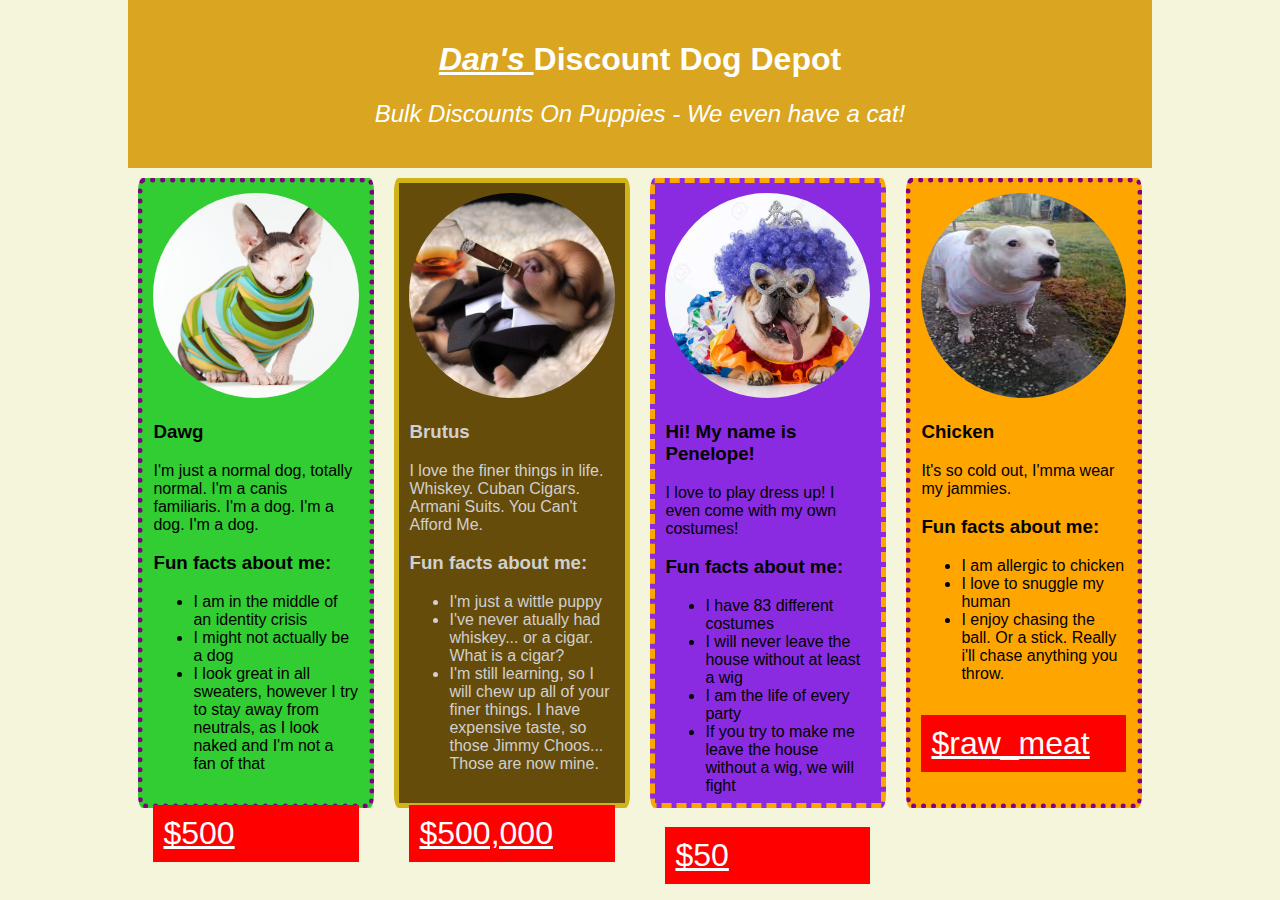
<file: cascading/animal-shelter/index.html>
<!DOCTYPE html>
<html lang="en">
<head>
    <meta charset="UTF-8">
    <meta name="viewport" content="width=device-width, initial-scale=1.0">
    <link href="css/styles.css" rel="stylesheet" type="text/css">
    <title>Animal Shelter</title>
</head>
<body>
    <div class="header">
        <h1><span class="dan">Dan's </span> Discount Dog Depot</h1>
        <h2>Bulk Discounts On Puppies - We even have a cat!</h2>
    </div>
    <div class="column" id="dog">
        <img src="img/mad.jpeg" alt="this cat is so mad">
        <h3 class="name">Dawg</h3>
        <p class="description">I'm just a normal dog, totally normal. I'm a canis familiaris. I'm a dog. I'm a dog. I'm a dog.</p>
        <h3> Fun facts about me: </h3>
        <ul>
            <li>I am in the middle of an identity crisis</li>
            <li>I might not actually be a dog</li>
            <li>I look great in all sweaters, however I try to stay away from neutrals, as I look naked and I'm not a fan of that</li>
        </ul>
            <p class="price">
                $500
            </p>
    </div>
    <div class="column" id="brutis">
        <img src="img/brutis.jpg" alt="Dog in Jammies">
        <h3 class="name">Brutus</h3>
        <p class="description">I love the finer things in life. Whiskey. Cuban Cigars. Armani Suits. You Can't Afford Me.</p>
        <h3> Fun facts about me: </h3>
        <ul>
            <li>I'm just a wittle puppy</li>
            <li>I've never atually had whiskey... or a cigar. What is a cigar?</li>
            <li>I'm still learning, so I will chew up all of your finer things. I have expensive taste, so those Jimmy Choos... Those are now mine.</li>
        </ul>
            <p class="price">
                $500,000
            </p>
    </div>
    <div class="column" id="penelope">
        <img src="img/penelope.jpeg" alt="Dog in Jammies">
        <h3 class="name">Hi! My name is Penelope!</h3>
        <p class="description"> I love to play dress up! I even come with my own costumes!</p>
        <h3> Fun facts about me: </h3>
        <ul>
            <li>I have 83 different costumes</li>
            <li>I will never leave the house without at least a wig</li>
            <li>I am the life of every party</li>
            <li>If you try to make me leave the house without a wig, we will fight</li>
        </ul>
        <p class="price">
            $50
        </p>
    </div>
    <div class="column" id="chicken">
        <img src="img/jammydog.jpg" alt="Dog in Jammies">
        <h3 class="name">Chicken</h3>
        <p class="description">It's so cold out, I'mma wear my jammies.</p>
        <h3> Fun facts about me: </h3>
        <ul>
            <li>I am allergic to chicken</li>
            <li>I love to snuggle my human</li>
            <li>I enjoy chasing the ball. Or a stick. Really i'll chase anything you throw.</li>
        </ul>
        <p class="price">
            $raw_meat
        </p>
    
    </div>
</body>
</html>
</file>
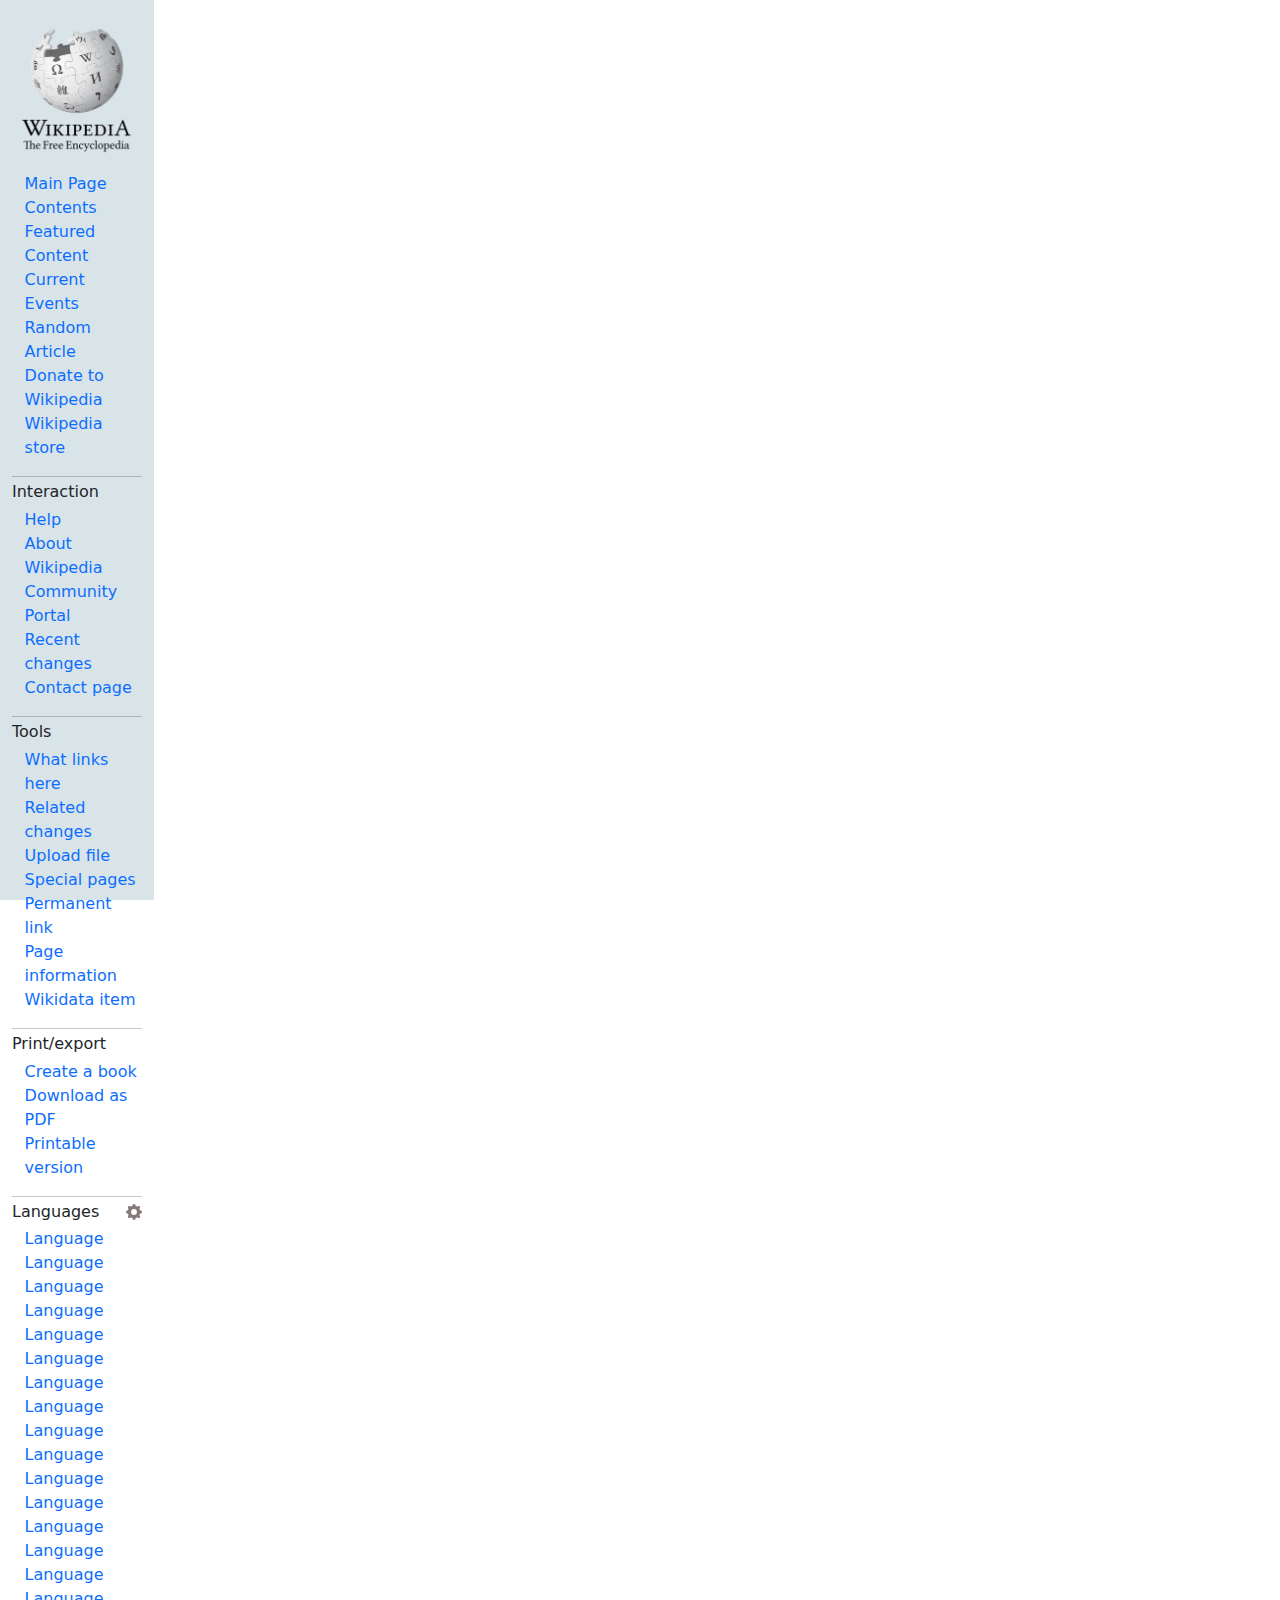
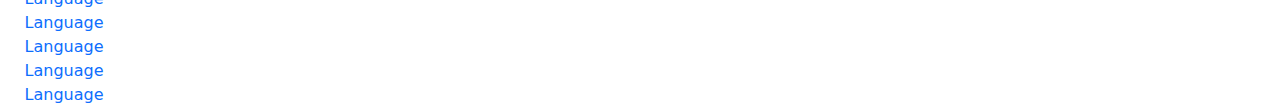
<file: cascading/wikipedia/index.html>
<!DOCTYPE html>
<html lang="en">
<head>
    <meta charset="UTF-8">
    <meta name="viewport" content="width=device-width, initial-scale=1.0">
    <link href="css/bootstrap.css" rel="stylesheet" type="text/css">
    <link href="css/styles.css" rel="stylesheet" type="text/css">
     <title>Wikipedia, the free encyclopedia</title>
</head>
<body>
    <div class="col-sm sidebar">
        <img src="img/logo.png">
        <div class="container side-links">
            <ul>
                <li><a href="#">Main Page</a></li>
                <li><a href="#">Contents</a></li>
                <li><a href="#">Featured Content</a></li>
                <li><a href="#">Current Events</a></li>
                <li><a href="#">Random Article</a></li>
                <li><a href="#">Donate to Wikipedia</a></li>
                <li><a href="#">Wikipedia store</a></li>
            </ul>
            <hr />
            <p>Interaction</p>
            <ul>
                <li><a href="#">Help</a></li>
                <li><a href="#">About Wikipedia</a></li>
                <li><a href="#">Community Portal</a></li>
                <li><a href="#">Recent changes</a></li>
                <li><a href="#">Contact page</a></li>
            </ul>
            <hr />
            <p>Tools</p>
            <ul>
                <li><a href="#">What links here</a></li>
                <li><a href="#">Related changes</a></li>
                <li><a href="#">Upload file</a></li>
                <li><a href="#">Special pages</a></li>
                <li><a href="#">Permanent link</a></li>
                <li><a href="#">Page information</a></li>
                <li><a href="#">Wikidata item</a></li>
            </ul>
            <hr />
            <p>Print/export</p>
            <ul>
                <li><a href="#">Create a book</a></li>
                <li><a href="#">Download as PDF</a></li>
                <li><a href="#">Printable version</a></li>
            </ul>
            <hr />
            <p>Languages<span class="gear"><svg xmlns="http://www.w3.org/2000/svg" width="16" height="16" fill="currentColor" class="bi bi-gear-fill" viewBox="0 0 16 16">
                <path d="M9.405 1.05c-.413-1.4-2.397-1.4-2.81 0l-.1.34a1.464 1.464 0 0 1-2.105.872l-.31-.17c-1.283-.698-2.686.705-1.987 1.987l.169.311c.446.82.023 1.841-.872 2.105l-.34.1c-1.4.413-1.4 2.397 0 2.81l.34.1a1.464 1.464 0 0 1 .872 2.105l-.17.31c-.698 1.283.705 2.686 1.987 1.987l.311-.169a1.464 1.464 0 0 1 2.105.872l.1.34c.413 1.4 2.397 1.4 2.81 0l.1-.34a1.464 1.464 0 0 1 2.105-.872l.31.17c1.283.698 2.686-.705 1.987-1.987l-.169-.311a1.464 1.464 0 0 1 .872-2.105l.34-.1c1.4-.413 1.4-2.397 0-2.81l-.34-.1a1.464 1.464 0 0 1-.872-2.105l.17-.31c.698-1.283-.705-2.686-1.987-1.987l-.311.169a1.464 1.464 0 0 1-2.105-.872l-.1-.34zM8 10.93a2.929 2.929 0 1 1 0-5.86 2.929 2.929 0 0 1 0 5.858z"/>
              </svg></span></p>
              <ul>
                <li><a href="#">Language</a></li>
                <li><a href="#">Language</a></li>
                <li><a href="#">Language</a></li>
                <li><a href="#">Language</a></li>
                <li><a href="#">Language</a></li>
                <li><a href="#">Language</a></li>
                <li><a href="#">Language</a></li>
                <li><a href="#">Language</a></li>
                <li><a href="#">Language</a></li>
                <li><a href="#">Language</a></li>
                <li><a href="#">Language</a></li>
                <li><a href="#">Language</a></li>
                <li><a href="#">Language</a></li>
                <li><a href="#">Language</a></li>
                <li><a href="#">Language</a></li>
                <li><a href="#">Language</a></li>
                <li><a href="#">Language</a></li>
                <li><a href="#">Language</a></li>
                <li><a href="#">Language</a></li>
                <li><a href="#">Language</a></li>
              </ul>
        </div>
    </div>
    <div class="container main-page">
        
        
    </div>
</body>
</html>
</file>
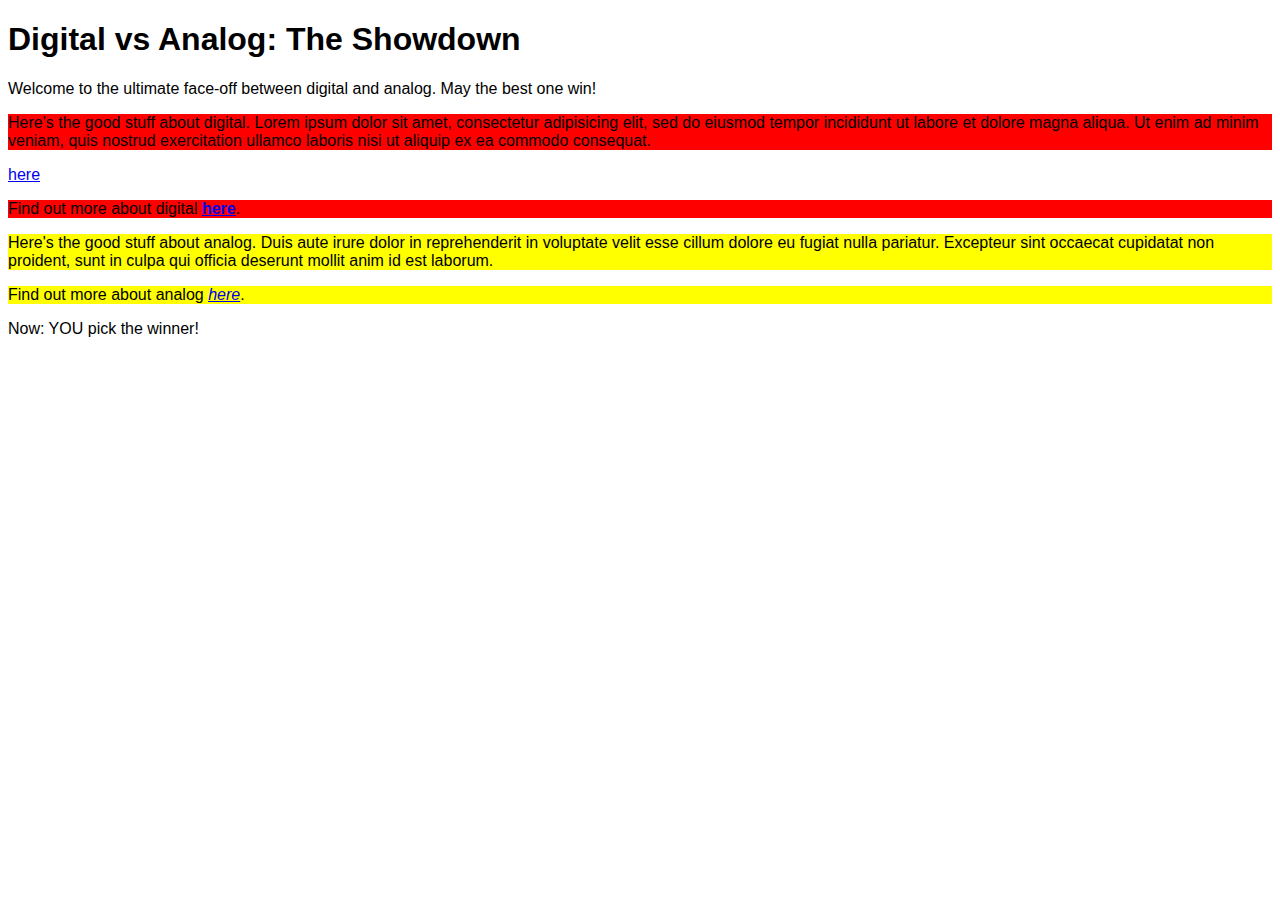
<file: cascading/digital-vs-analog.html>
<!DOCTYPE html>
<html lang="en-US">
<head>
  <link href="css/styles.css" rel="stylesheet" type="text/css">
  <title>Digital vs Analog</title>
</head>
<body>
  <h1>Digital vs Analog: The Showdown</h1>

  <p>Welcome to the ultimate face-off between digital and analog. May the best one win!</p>

  <div class="digital">
    <p>Here's the good stuff about digital. Lorem ipsum dolor sit amet, consectetur adipisicing elit, sed do eiusmod tempor incididunt ut labore et dolore magna aliqua. Ut enim ad minim veniam, quis nostrud exercitation ullamco laboris nisi ut aliquip ex ea commodo consequat.</p>
    <a href="http://www.example.com/digital.html">here</a>
    <p>Find out more about digital <a href="http://www.example.com/digital.html">here</a>.</p>
  </div>

  <div class="analog">
    <p>Here's the good stuff about analog. Duis aute irure dolor in reprehenderit in voluptate velit esse cillum dolore eu fugiat nulla pariatur. Excepteur sint occaecat cupidatat non proident, sunt in culpa qui officia deserunt mollit anim id est laborum.</p>

    <p>Find out more about analog <a href="http://www.example.com/analog.html">here</a>.</p>
  </div>

  <p>Now: YOU pick the winner!</p>
</body>
</html>
</file>
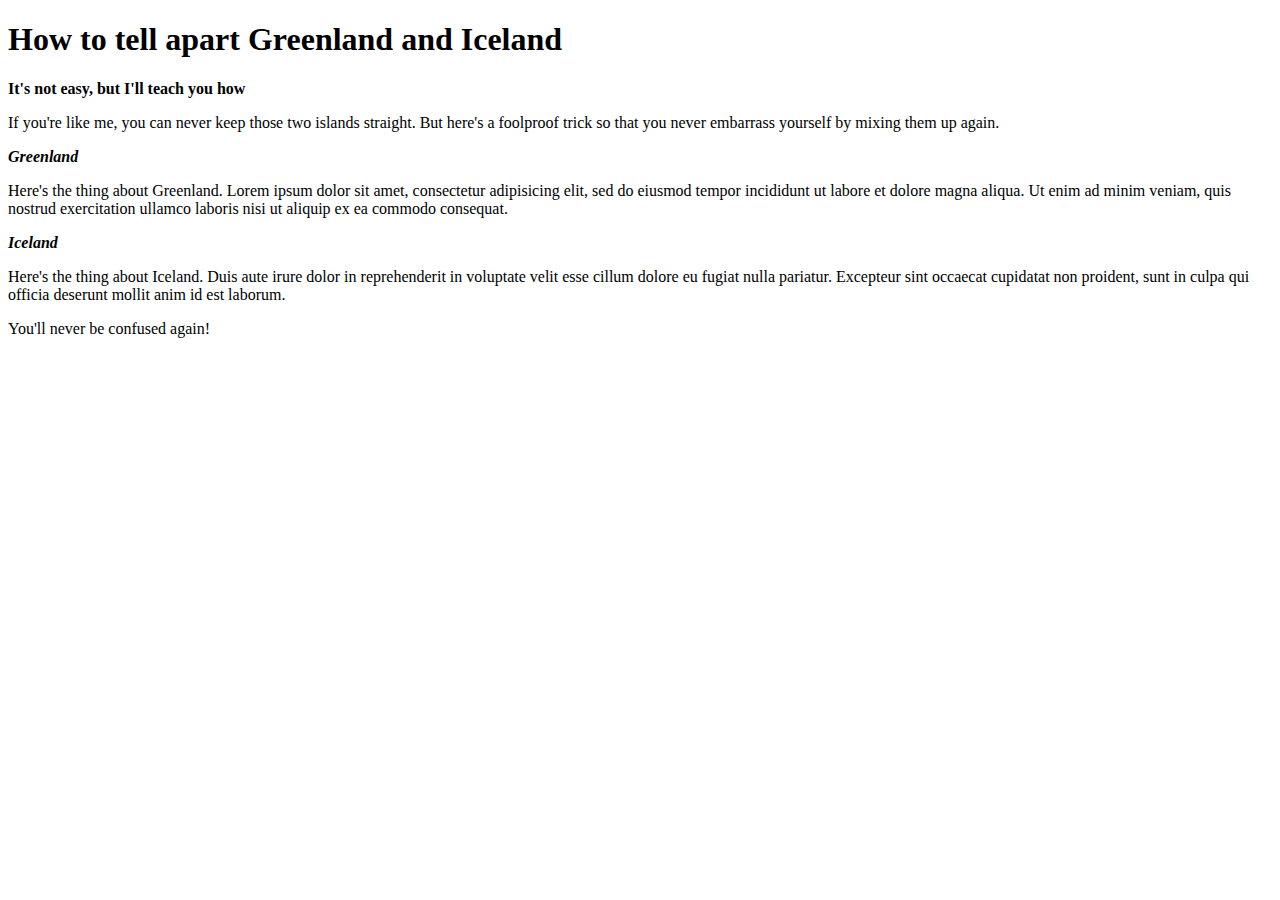
<file: cascading/greenland-iceland.html>
<!DOCTYPE html>
<html lang="en-US">
<head>
  <link href="css/styles2.css" rel="stylesheet" type="text/css">
  <title>How to tell apart Greenland and Iceland</title>
</head>
<body>
  <h1>How to tell apart Greenland and Iceland</h1>
  <h2>It's not easy, but I'll teach you how</h2>

  <p>If you're like me, you can never keep those two islands straight. But here's a foolproof trick so that you never embarrass yourself by mixing them up again.</p>

  <div class="countries">
    <h2>Greenland</h2>
    <p>Here's the thing about Greenland. Lorem ipsum dolor sit amet, consectetur adipisicing elit, sed do eiusmod tempor incididunt ut labore et dolore magna aliqua. Ut enim ad minim veniam, quis nostrud exercitation ullamco laboris nisi ut aliquip ex ea commodo consequat.</p>

    <h2>Iceland</h2>
    <p>Here's the thing about Iceland. Duis aute irure dolor in reprehenderit in voluptate velit esse cillum dolore eu fugiat nulla pariatur. Excepteur sint occaecat cupidatat non proident, sunt in culpa qui officia deserunt mollit anim id est laborum.</p>
  </div>

  <p>You'll never be confused again!</p>
</body>
</html>
</file>
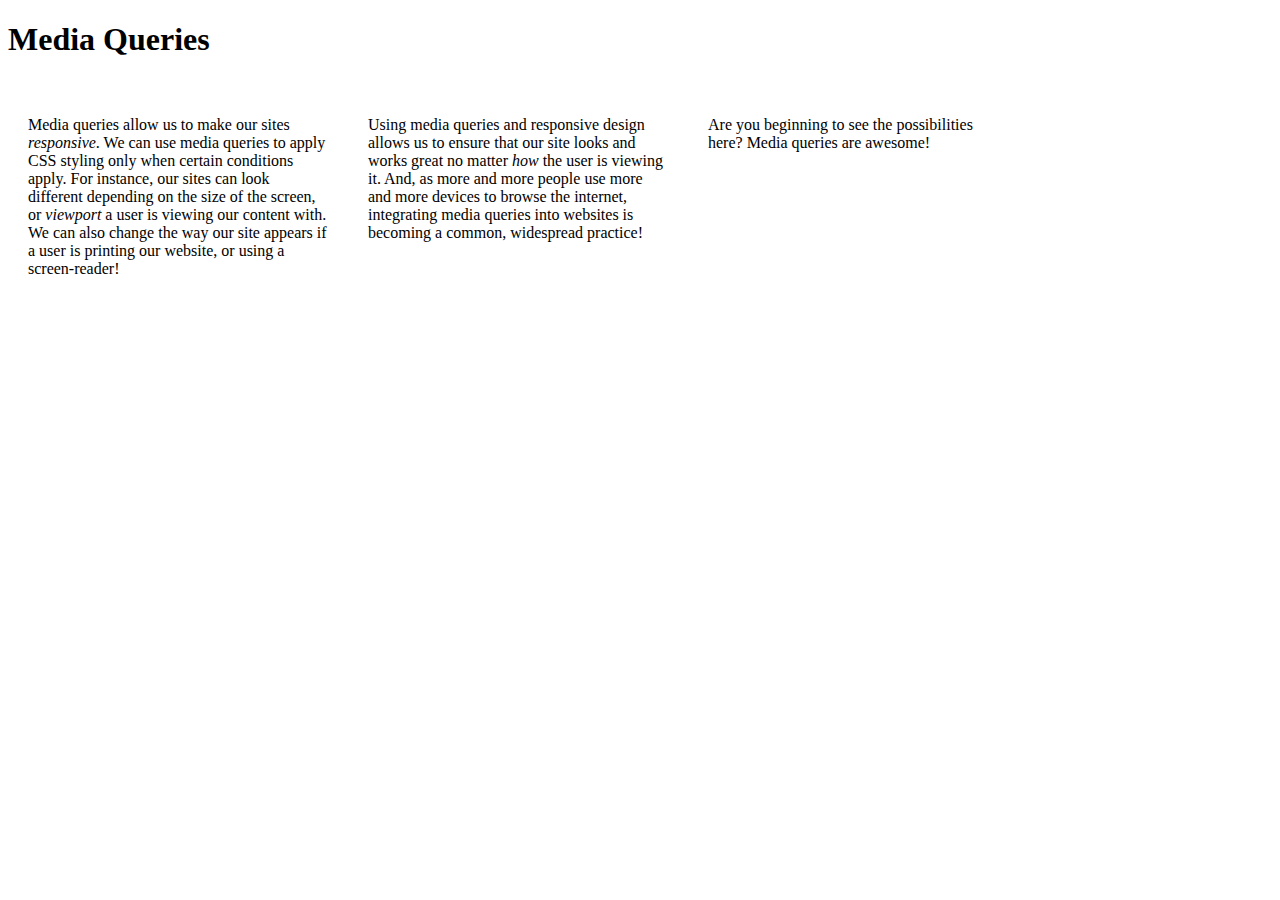
<file: cascading/media-query-practice/media-query-site.html>
<!DOCTYPE html>
<html lang="en-US">
<head>
  <link href="css/styles.css" rel="stylesheet" type="text/css">
  <title>Media Queries</title>
</head>
<body>
  <h1>Media Queries</h1>
  <div class="column">
    <p>Media queries allow us to make our sites <em>responsive</em>. We can use media queries to apply CSS styling only when certain conditions apply. For instance, our sites can look different depending on the size of the screen, or <em>viewport</em> a user is viewing our content with. We can also change the way our site appears if a user is printing our website, or using a screen-reader! </p>
  </div>
  <div class="column">
    <p>Using media queries and responsive design allows us to ensure that our site looks and works great no matter <em>how</em> the user is viewing it. And, as more and more people use more and more devices to browse the internet, integrating media queries into websites is becoming a common, widespread practice!</p>
  </div>
  <div class="column">
    <p>Are you beginning to see the possibilities here? Media queries are awesome!</p>
  </div>
</body>
</html>
</file>
<file: cascading/animal-shelter/css/styles.css>
/* header styling */
body {
    background-color: beige;
    width: 80%;
    margin: auto;
}

.header {
    font-family: 'Gill Sans', 'Gill Sans MT', Calibri, 'Trebuchet MS', sans-serif;
    text-align: center;
    background-color: goldenrod;
    color: white;
    margin: 0 auto;
    padding: 20px;
}

.header h2 {
    font-style: italic;
    font-weight: lighter;
}

.dan {
    font-style: italic;
    text-decoration: underline;
}

.price {
    box-sizing: border-box;
    padding: 10px;
    font-family: Impact, Haettenschweiler, 'Arial Narrow Bold', sans-serif;
    text-decoration: underline;
    font-size: 32px;
    font-style: bold;
    background-color: red;
    color: white;
    width: 100%;
}

.column {
    width: 23%;
    float: left;
    margin: 1%;
    box-sizing: border-box;
    border: 5px dotted purple;
    border-radius: 2%;
    font-family: 'Gill Sans', 'Gill Sans MT', Calibri, 'Trebuchet MS', sans-serif;
    padding: 1%;
    height: 70vh;
}

#dog {
    background-color: limegreen;
    font-family: 'Lucida Sans', 'Lucida Sans Regular', 'Lucida Grande', 'Lucida Sans Unicode', Geneva, Verdana, sans-serif;
    
}

#brutis {
    background-color: rgb(102, 76, 10);
    border: 5px solid rgb(208, 180, 23);
    color: rgb(208, 208, 208);
}

#penelope {
    border: 5px dashed orange;
    background-color: blueviolet;
}

#chicken {
    background-color: orange;
}

.column img {
    width: 100%;
    aspect-ratio: 1 / 1;
    border-radius: 50%;
}

@media screen  and (min-width: 600px) and (max-width: 1080px) {
    .column {
        width: 100%;
        border: 10px solid teal;
        height: auto;
    }
    
}
</file>
<file: cascading/wikipedia/css/styles.css>
.sidebar {
    width: 12%;
    height: 100vh;
    background-color: rgb(217, 228, 233);
    /* font-size: 12px; */
}

.sidebar img {
    width: 100%;
    padding: 10%;
}

.sidebar p {
    margin-top: -10%;
    margin-bottom: 3%;
}

ul {
    list-style-type: none;
    margin-left: -15%;
    ;
}

a {
    text-decoration: none;
}
.gear {
    display: inline;
    float: right;
    color: rgb(134, 121, 121);
}
</file>
<file: cascading/css/styles.css>
body {
    font-family: sans-serif;
}

.digital p {
    background-color: red;
}

.analog p {
    background-color: yellow;
}

.digital p a {
    font-weight: bold;
}

.analog p a {
    font-style: italic;
}
</file>
<file: cascading/css/styles2.css>
h2 {
    font-size: 16px;
}

.countries h2 {
    font-style: italic;
}
</file>
<file: cascading/media-query-practice/css/styles.css>
@media screen and (min-width: 768px) {
    .column {
      width: 300px;
      float: left;
      padding: 20px;
    }
  }
  
  @media screen and (max-width: 768px) and (min-width: 600px) {
    body {
      background-color: black;
      color: white;
    }   
  }
  
  @media screen and (max-width: 600px) {
    body {
      background-color: teal;
    }
  }
</file>
